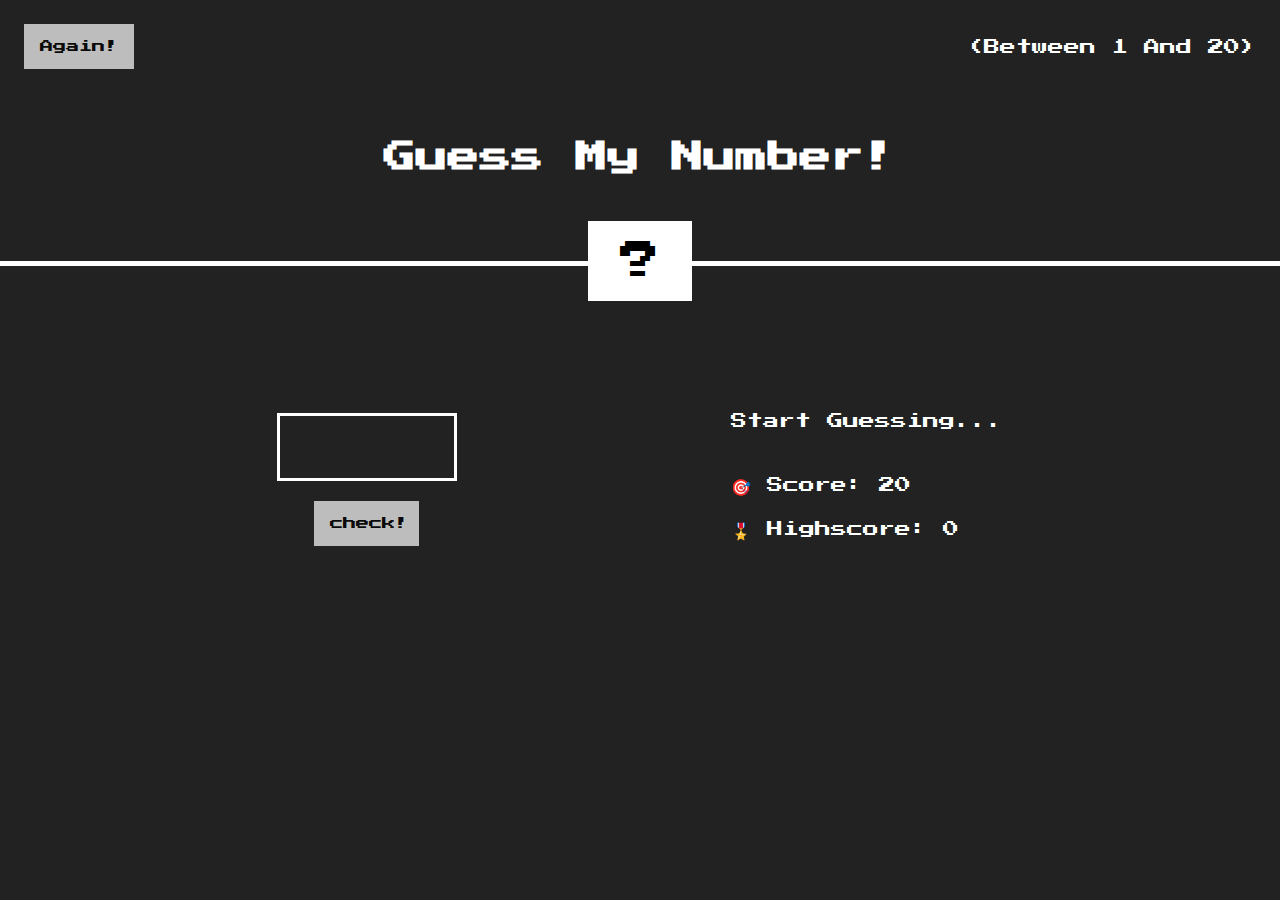
<file: guess_my_number_game/index.html>
<!DOCTYPE html>
    <html lang="en">
    <head>
        <meta charset="UTF-8">
        <meta name="viewport" content="width=device-width, initial-scale=1.0">
        <title>Guess My Number</title>
        <link rel="icon" href="images/icons8-game-32.png">
        <!-- css file -->
        <link rel="stylesheet" href="style.css">
    </head>
    <body>
        <header>
            <div class="again-between-box">
                <button id="again">Again!</button>
                <p>(between 1 and 20)</p>
            </div>

            <h1>Guess My Number!</h1>

            <div class="number">
                <span class="unknownIcon">?</span>
                <div class="line"></div>
            </div>
        </header>

        <main>
            <section class="sec-left">
                <input type="number" class="guess">
                <button id="check">check!</button>
            </section>

            <section class="sec-right">
                <p class="message">start guessing...</p>
                <p class="label-score">
                    🎯 score: <span class="score">20</span>
                </p>
                <p class="label-highscore">
                    🎖️ highscore: <span class="highscore">0</span>
                </p>
            </section>
        </main>



        <!-- main js file -->
        <script src="script.js"></script>
    </body>
</html>
</file>
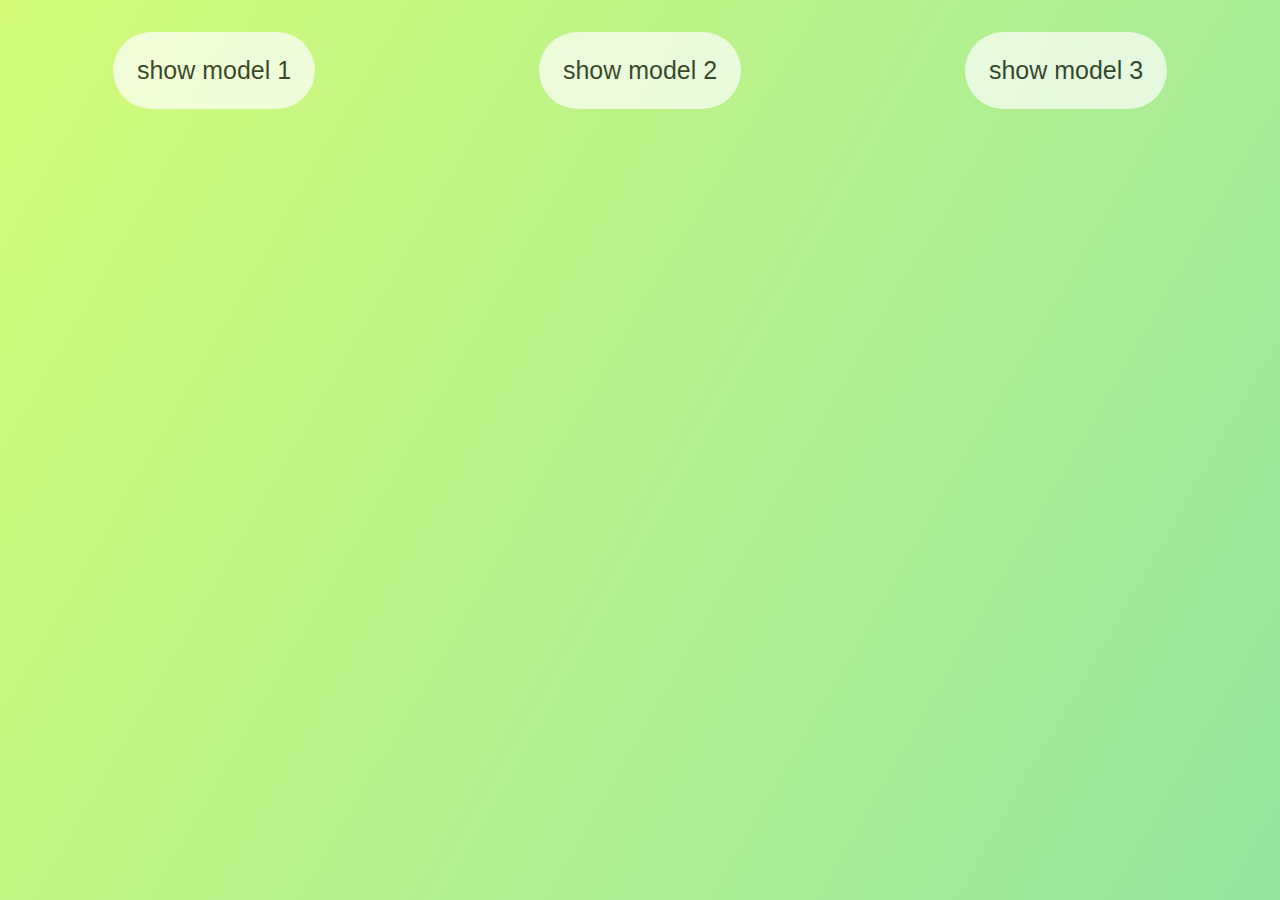
<file: modal_window/index.html>
<!DOCTYPE html>
<html lang="en">

<head>
    <meta charset="UTF-8" />
    <meta name="viewport" content="width=device-width, initial-scale=1.0" />
    <title>Model Window</title>
    <link rel="stylesheet" href="style.css" />
</head>

<body>
    <nav>
        <ul>
            <li data-id="1">show model 1</li>
            <li data-id="2">show model 2</li>
            <li data-id="3">show model 3</li>
        </ul>
    </nav>

    <div class="model-box">
        <h2>i'm a modal window (1)</h2>
        <p>
            Lorem ipsum dolor sit, amet consectetur adipisicing elit. Hic blanditiis
            quasi quas quae labore deserunt soluta, dolor minus asperiores autem
            iure qui odit maiores iusto! Sed tempora pariatur inventore repudiandae.
            Lorem ipsum dolor sit, amet consectetur adipisicing elit. Hic blanditiis
            quasi quas quae labore deserunt soluta, dolor minus asperiores autem
            iure qui odit maiores iusto! Sed tempora pariatur inventore repudiandae.
        </p>
        <div class="close">x</div>
    </div>

    <div class="overlay"></div>

    <script src="script.js"></script>
</body>

</html>
</file>
<file: guess_my_number_game/style.css>
@import url("https://fonts.googleapis.com/css2?family=Pixelify+Sans:wght@400..700&family=Press+Start+2P&display=swap");
* {
  padding: 0;
  margin: 0;
  box-sizing: border-box;
}

body {
  font-family: "Press Start 2P", system-ui;
  font-style: normal;
  color: #fff;
  background-color: #222;
  text-transform: capitalize;
}

button {
  font-family: "Press Start 2P", system-ui;
  cursor: pointer;
  opacity: 0.7;
  transition: 0.4s;
  background-color: #fff;
  border: none;
  padding: 1rem;
}
button:hover {
  opacity: 1;
}

header {
  margin-bottom: 5rem;
}
header .again-between-box {
  display: flex;
  justify-content: space-between;
  align-items: center;
  padding: 1.5rem;
  gap: 20px;
  flex-wrap: wrap;
}
header h1 {
  text-align: center;
  margin: 2rem 0;
  line-height: 2;
  padding: 0 1.5rem;
}
header .number {
  text-align: center;
  position: relative;
  z-index: 1;
}
header .number span {
  display: flex;
  justify-content: center;
  align-items: center;
  background-color: #fff;
  color: #000;
  width: -moz-fit-content;
  width: fit-content;
  padding: 1rem 2rem;
  margin: auto;
  height: 80px;
  font-size: 40px;
}
header .number .line {
  position: absolute;
  top: 50%;
  left: 0;
  width: 100%;
  height: 5px;
  background-color: #fff;
  z-index: -1;
}

main {
  display: flex;
  justify-content: space-evenly;
  gap: 30px;
  flex-wrap: wrap;
  padding: 2rem;
}
main .sec-left input {
  font-family: "Press Start 2P", system-ui;
  width: 180px;
  background-color: transparent;
  color: #fff;
  font-size: 30px;
  padding: 1rem;
  text-align: center;
  border: 3px solid #fff;
  outline: none;
}
main .sec-left button {
  display: block;
  width: 105px;
  margin: 20px auto 0;
}
main .sec-right .message {
  margin-bottom: 3rem;
}
main .sec-right .label-score {
  margin-bottom: 1.5rem;
}

@media (max-width: 500px) {
  header {
    margin-bottom: 1rem;
  }
  header .again-between-box {
    justify-content: center;
    gap: 40px;
  }
  main {
    gap: 50px;
  }
}/*# sourceMappingURL=style.css.map */
</file>
<file: modal_window/style.css>
* {
    padding: 0;
    margin: 0;
    box-sizing: border-box;
}

body {
    background-image: linear-gradient(120deg, #d4fc79 0%, #96e6a1 100%);
    background-repeat: no-repeat;
    min-height: 100vh;
    font-family: 'Franklin Gothic Medium', 'Arial Narrow', Arial, sans-serif;
}

nav {
    padding: 2rem 1rem;
}

nav ul {
    list-style: none;
    display: flex;
    justify-content: space-around;
    align-items: center;
    gap: 30px;
    flex-wrap: wrap;
}


nav ul li {
    background-color: #fff;
    padding: 1.5rem;
    border-radius: 50px;
    cursor: pointer;
    font-size: 25px;
    transition: .4s;
    opacity: .7;
}

nav ul li:hover {
    opacity: 1;
}

nav ul li.active {
    opacity: 1;
}



.overlay {
    position: fixed;
    left: 0;
    top: 0;
    background-color: rgba(0, 0, 0, 0.356);
    width: 100%;
    height: 100%;
    z-index: 1;
    display: none;
}


.model-box {
    position: fixed;
    top: 50%;
    left: 50%;
    transform: translate(-50% , -50%);
    width: 50%;
    background-color: #fff;
    padding: 4rem;
    border-radius: 12px;
    display: none;
    z-index: 2;
}

.model-box h2 {
    margin-bottom: 2rem;
    text-transform: capitalize;
}

.model-box p {
    line-height: 2;
    font-weight: bold;
}

.model-box .close {
    position: absolute;
    right: 20px;
    top: 15px;
    font-size: 30px;
    cursor: pointer;
    font-weight: bold;
}

.show-popup {
    display: block;
}
</file>
